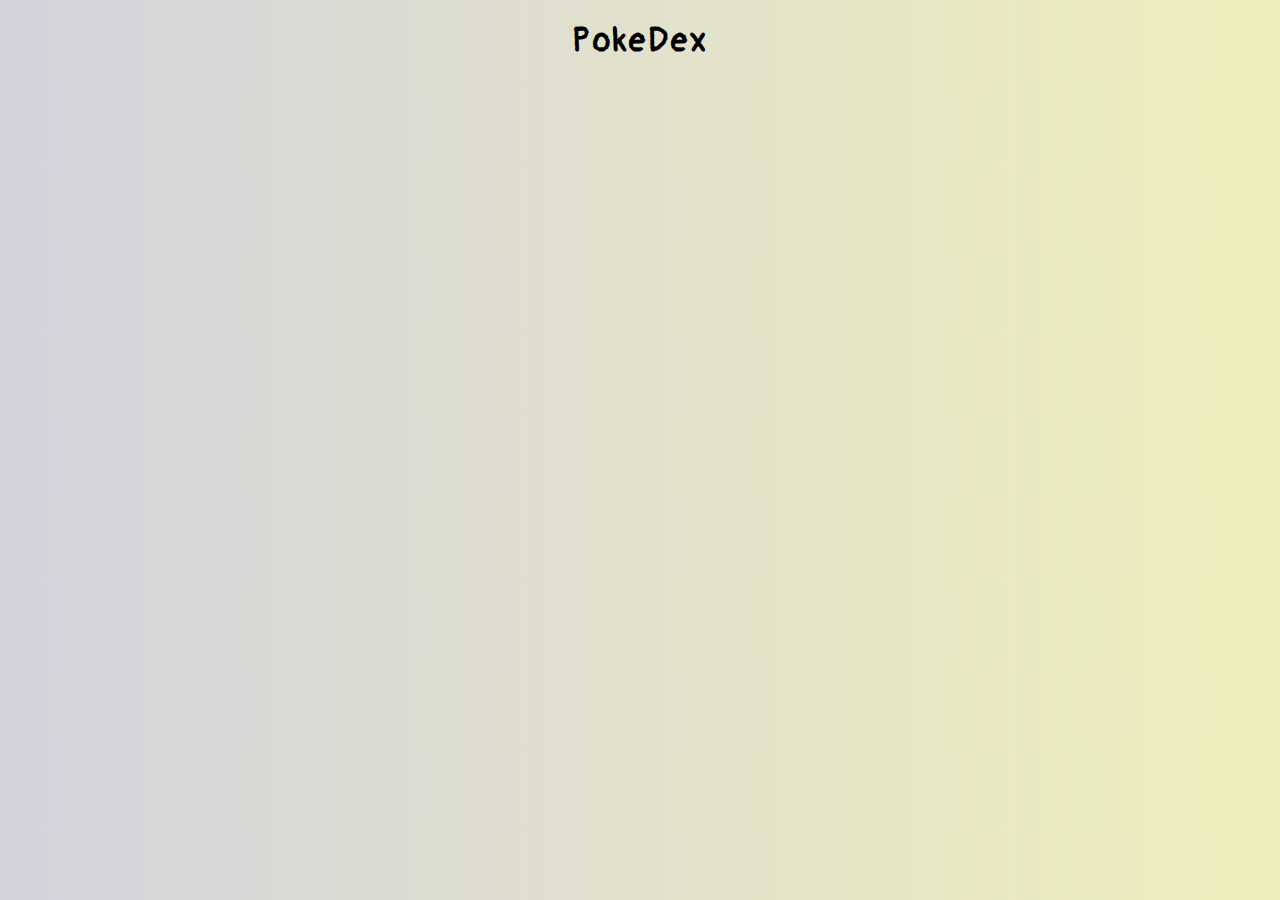
<file: index.html>
<!DOCTYPE html>
<html lang="en">

<head>
    <meta charset="UTF-8">
    <meta name="viewport" content="width=device-width, initial-scale=1.0">
    <link rel="stylesheet" href="css/style.css">

    <!-- Importing FontAwesome -->
    <link rel="stylesheet" href="https://cdnjs.cloudflare.com/ajax/libs/font-awesome/5.14.0/css/all.min.css"
        integrity="sha512-1PKOgIY59xJ8Co8+NE6FZ+LOAZKjy+KY8iq0G4B3CyeY6wYHN3yt9PW0XpSriVlkMXe40PTKnXrLnZ9+fkDaog=="
        crossorigin="anonymous" />
    <title>PokeDex</title>
</head>

<body onload="fetchPokemons()">
    <h1>PokeDex</h1>
    <div id="loginButton"></div>
    <div id="poke_container" class="poke-container"></div>
    <script src="js/main.js"></script>
</body>
</html>
</file>
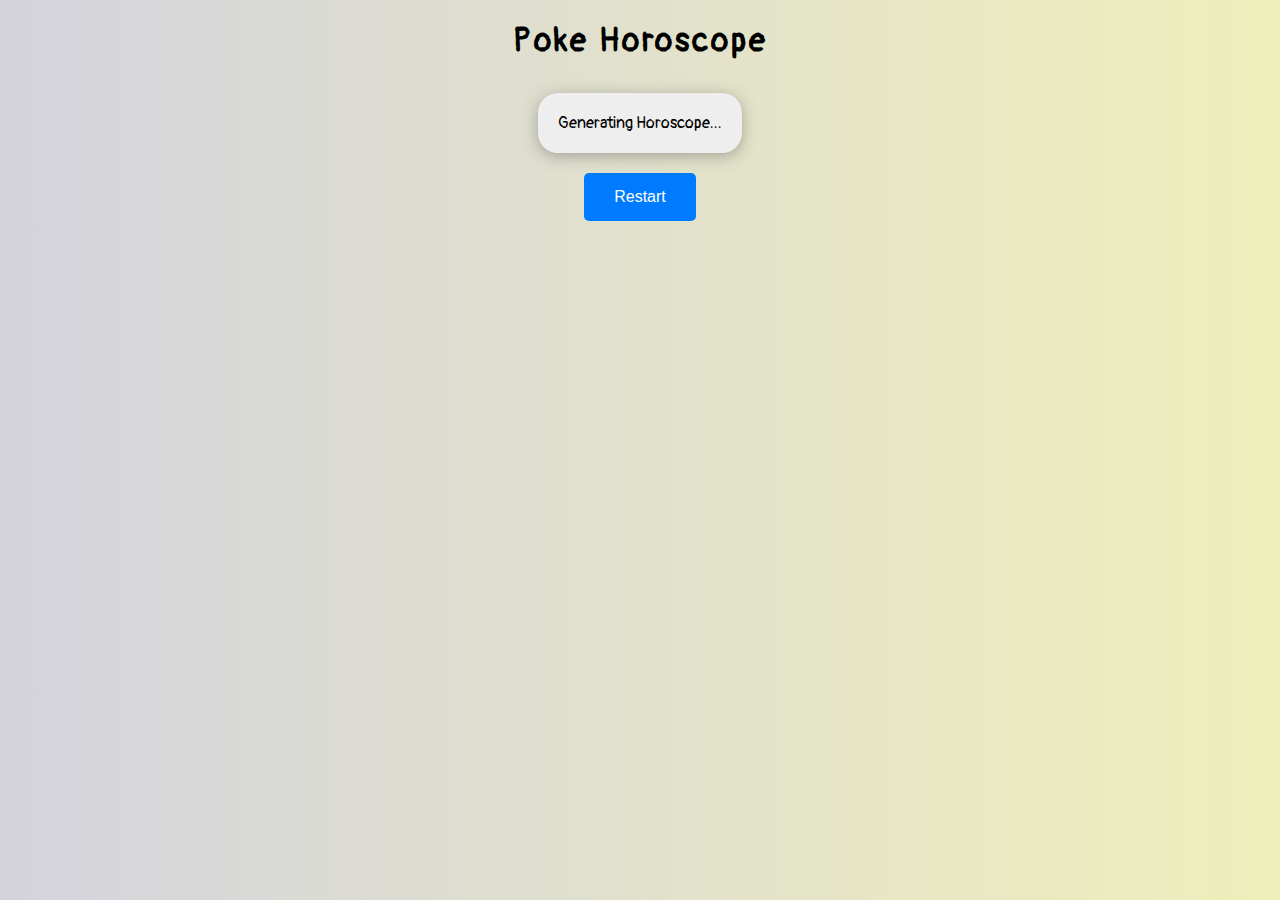
<file: horoscope.html>
<!DOCTYPE html>
<html lang="en">
<head>
    <meta charset="UTF-8">
    <meta name="viewport" content="width=device-width, initial-scale=1.0">
    <link rel="stylesheet" href="css/style.css">
    
    <!-- Importing FontAwesome -->
    <link rel="stylesheet" href="https://cdnjs.cloudflare.com/ajax/libs/font-awesome/5.14.0/css/all.min.css" integrity="sha512-1PKOgIY59xJ8Co8+NE6FZ+LOAZKjy+KY8iq0G4B3CyeY6wYHN3yt9PW0XpSriVlkMXe40PTKnXrLnZ9+fkDaog==" crossorigin="anonymous" />
    
    <title>PokeDex</title>
</head>
<body>
    <h1>Poke Horoscope</h1>
    <div id="loginButton"></div>
    <div id="poke_container" class="poke-container">
        <div class="pokemon description">    
            <span class="blinking">Generating Horoscope...</span>       
        </div>
    </div>

    <button id="restart">Restart</button>

    <script>
        document.querySelector('#restart').addEventListener('click', evt => {
            window.location.href = `${window.location.href.split('?')[0]}?restart`;
        });
    </script>   
</body>
</html>
</file>
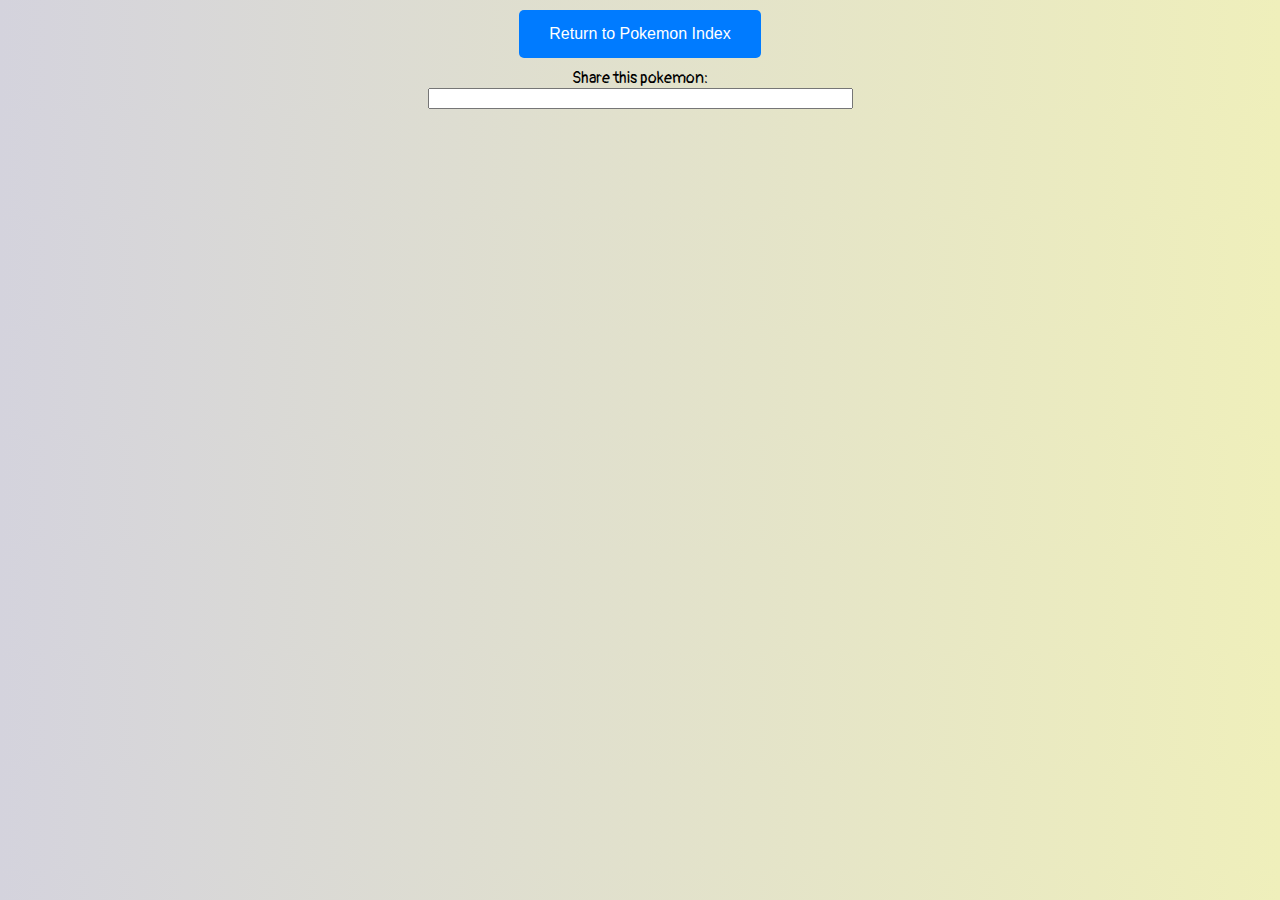
<file: pokemon/1.html>
<!DOCTYPE html>
<html lang="en">
<head>
    <meta charset="UTF-8">
    <meta name="viewport" content="width=device-width, initial-scale=1.0">
    <link rel="stylesheet" href="../css/style.css">
    
    <!-- Importing FontAwesome -->
    <link rel="stylesheet" href="https://cdnjs.cloudflare.com/ajax/libs/font-awesome/5.14.0/css/all.min.css" integrity="sha512-1PKOgIY59xJ8Co8+NE6FZ+LOAZKjy+KY8iq0G4B3CyeY6wYHN3yt9PW0XpSriVlkMXe40PTKnXrLnZ9+fkDaog==" crossorigin="anonymous" />

    <title>PokeDex</title>
</head>
<body onload="getPokemon(1)">
    <button onclick="history.back()">Return to Pokemon Index</button>
    <div id="loginButton"></div>
    Share this pokemon: <input type='text' size=50 readonly id="shareButton"/>
    <div id="poke_container" class="poke-container"></div>
    <script src="../js/main.js"></script>
    <script>
        (async () => {
            const pokemon_id = location.href.split("/").reverse()[0].split(".")[0]
            const pokemon_json = await getPokemon(pokemon_id);     
            
            // Add description to card
            const el = createPokemonCard(pokemon_json);            
            poke_container.append(el);
            const description = await getPokemonDescription(pokemon_id)
            const description_div = document.querySelector('.description');
            description_div.innerHTML = description.join("<p/>");

            // Add additional images to card
            window['pokemon_json'] = pokemon_json;
            
            const images_els = Object.values(pokemon_json.sprites).filter( i => typeof(i) == "string")
            console.log(images_els);
            images_els.map( url => {
                console.log(url);
                const img_el = document.createElement('img');
                img_el.src = url;
                document.querySelector(".img-container").append(img_el);
                return img_el;
            })
            const shareUrl = location.href.search('.html') == -1 ?
                location.href.substring(0, location.href.lastIndexOf('/'))+`/index.php?image=${pokemon_id}&code=${tracking_code}` :
                location.href;
            shareButton.value = shareUrl;
            shareButton.addEventListener("click", () => {                
                navigator.clipboard.writeText(shareUrl).then(() => {
                    alert('URL copied to clipboard!');
                }).catch(err => {
                    alert('Please copy url manually');
                });
            })
        })();

    </script>
</body>
</html>
</file>
<file: css/style.css>
@import url('https://fonts.googleapis.com/css2?family=Pangolin&display=swap');

* {
    box-sizing: border-box;
}

body {
    background: #EFEFBB;
    background: -webkit-linear-gradient(to right, #D4D3DD, #EFEFBB);
    background: linear-gradient(to right, #D4D3DD, #EFEFBB);

    flex-direction: column;
    display: flex;
    align-items: center;
    justify-content: center;
    font-family: 'Pangolin', cursive;
    margin: 0;
}

a {
    color: inherit; /* blue colors for links too */
    text-decoration: inherit; /* no underline */  
}

h1 {
    letter-spacing: 3px;
}

.poke-container {
    display: flex;
    flex-wrap: wrap;
    align-items: space-between;
    justify-content: center;
    margin: 0 auto;
    max-width: 1200px;
}

.pokemon {
    background-color: #eee;
    border-radius: 20px;
    box-shadow: 0 3px 15px rgba(100, 100, 100, 0.5);
    margin: 10px;
    padding: 20px;
    text-align: center;
}

.pokemon .img-container {
    background-color: rgba(255, 255, 255, 0.6);
    border-radius: 50%;
    height: 120px;
    width: 120px;
    text-align: center;
    display: flex;
}

.pokemon .img-container img {
    margin-top: 20px;
    max-width: 90%;
}

.pokemon .info {
    margin-top: 20px;
}

.pokemon .number {
    background-color: rgba(0, 0, 0, 0.1);
    border-radius: 10px;
    font-size: 0.8em;
    padding: 5px 10px;
}

.pokemon .name {
    margin: 15px 0 7px;
    letter-spacing: 1px;
}

.pokemon .description {
    margin: 15px 0 7px;
    letter-spacing: 1px;
}

.blinking {
    animation: blink 1s step-start infinite;
}

@keyframes blink {
    0%, 100% {
        opacity: 1;
    }
    50% {
        opacity: 0;
    }
}

button {
    margin: 10px;
    padding: 15px 30px;
    font-size: 16px;
    color: white;
    background-color: #007bff;
    border: none;
    border-radius: 5px;
    cursor: pointer;
    transition: background-color 0.3s, transform 0.2s;
}

button:hover {
    background-color: #0056b3;
}

button:active {
    transform: scale(0.95);
}

#loginButton {
    position: fixed;
    right: 5px;
    top: 5px;
}

/* Difference between 'line-height' and 'letter-spacing' :
*   'line-height' controls vertical space between sentences.
*   'letter-spacing' controls space between letters in a single sentence.
*/
</file>
